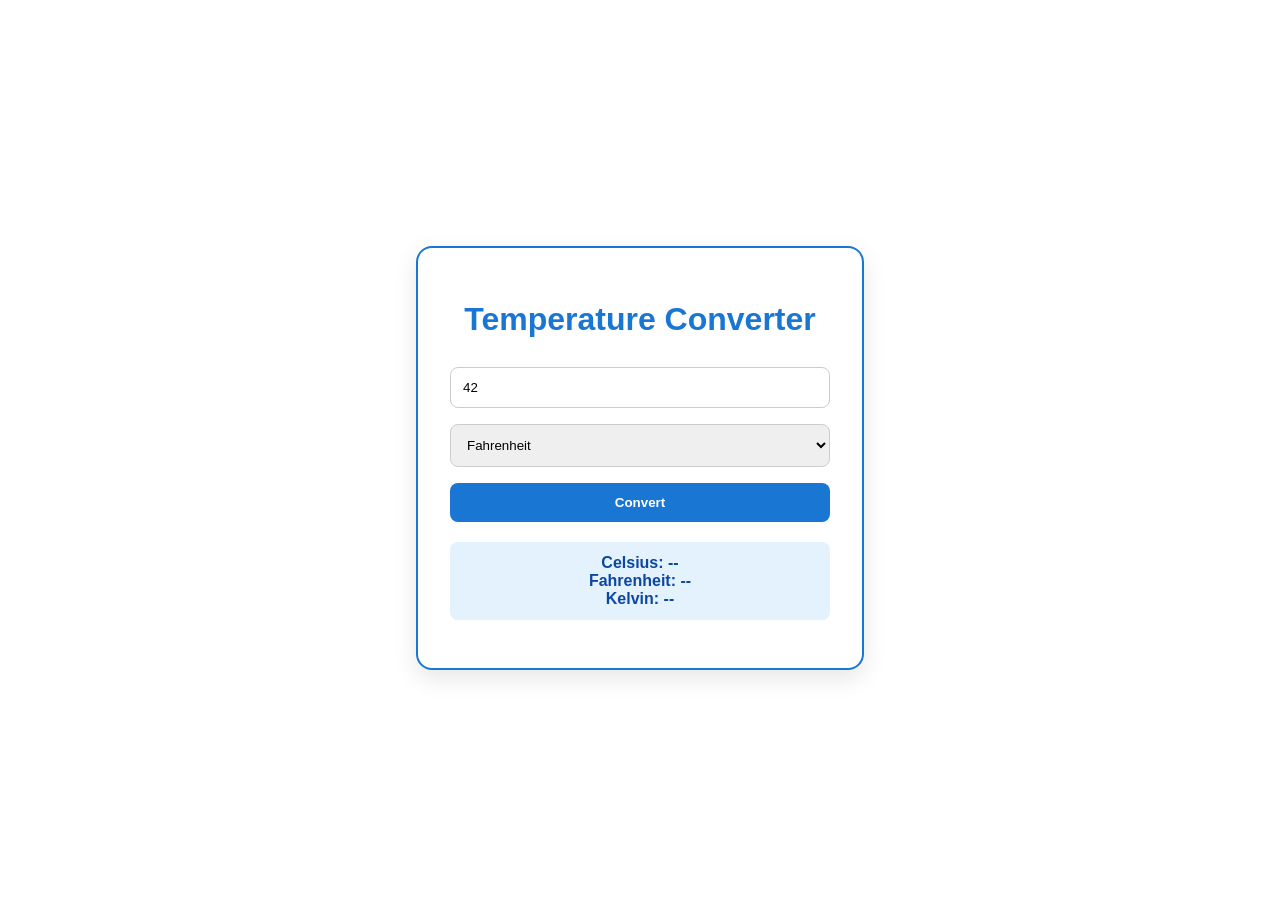
<file: WebDev-L1-TemperatureConverter/index.html>
<!DOCTYPE html>
<html>
<head>
<title>Temperature Converter</title>
<style>
body{background:#fff;display:flex;justify-content:center;align-items:center;min-height:100vh;font-family:Arial}
.box{border:2px solid #1976D2;border-radius:16px;padding:2rem;width:380px;text-align:center;box-shadow:0 8px 24px rgba(0,0,0,.1)}
h1{color:#1976D2}
input,select,button{width:100%;padding:12px;margin:8px 0;border-radius:8px;border:1px solid #ccc;box-sizing:border-box}
button{background:#1976D2;color:white;border:none;font-weight:bold;cursor:pointer}
#result{background:#E3F2FD;padding:12px;border-radius:8px;margin-top:12px;color:#0D47A1;font-weight:bold}
</style>
</head>
<body>
<div class="box">
<h1>Temperature Converter</h1>
<input id="tempInput" placeholder="Enter temperature" value="42">
<select id="unitSelect"><option value="celsius">Celsius</option><option value="fahrenheit" selected>Fahrenheit</option><option value="kelvin">Kelvin</option></select>
<button id="convertBtn">Convert</button>
<div id="result"><div id="cOut">Celsius: --</div><div id="fOut">Fahrenheit: --</div><div id="kOut">Kelvin: --</div></div>
<p id="error" style="color:red"></p>
</div>
<script>
document.getElementById('convertBtn').addEventListener('click', function(){
 var t=document.getElementById('tempInput').value;
 var u=document.getElementById('unitSelect').value;
 if(t===''||isNaN(t)){document.getElementById('error').textContent='Please enter a valid number';return;}
 document.getElementById('error').textContent='';
 var temp=parseFloat(t); var c,f,k;
 if(u==='celsius'){c=temp;f=c*9/5+32;k=c+273.15;}
 else if(u==='fahrenheit'){f=temp;c=(f-32)*5/9;k=c+273.15;}
 else{k=temp;c=k-273.15;f=c*9/5+32;}
 document.getElementById('cOut').textContent='Celsius: '+c.toFixed(2);
 document.getElementById('fOut').textContent='Fahrenheit: '+f.toFixed(2);
 document.getElementById('kOut').textContent='Kelvin: '+k.toFixed(2);
});
</script>
</body>
</html>
</file>
